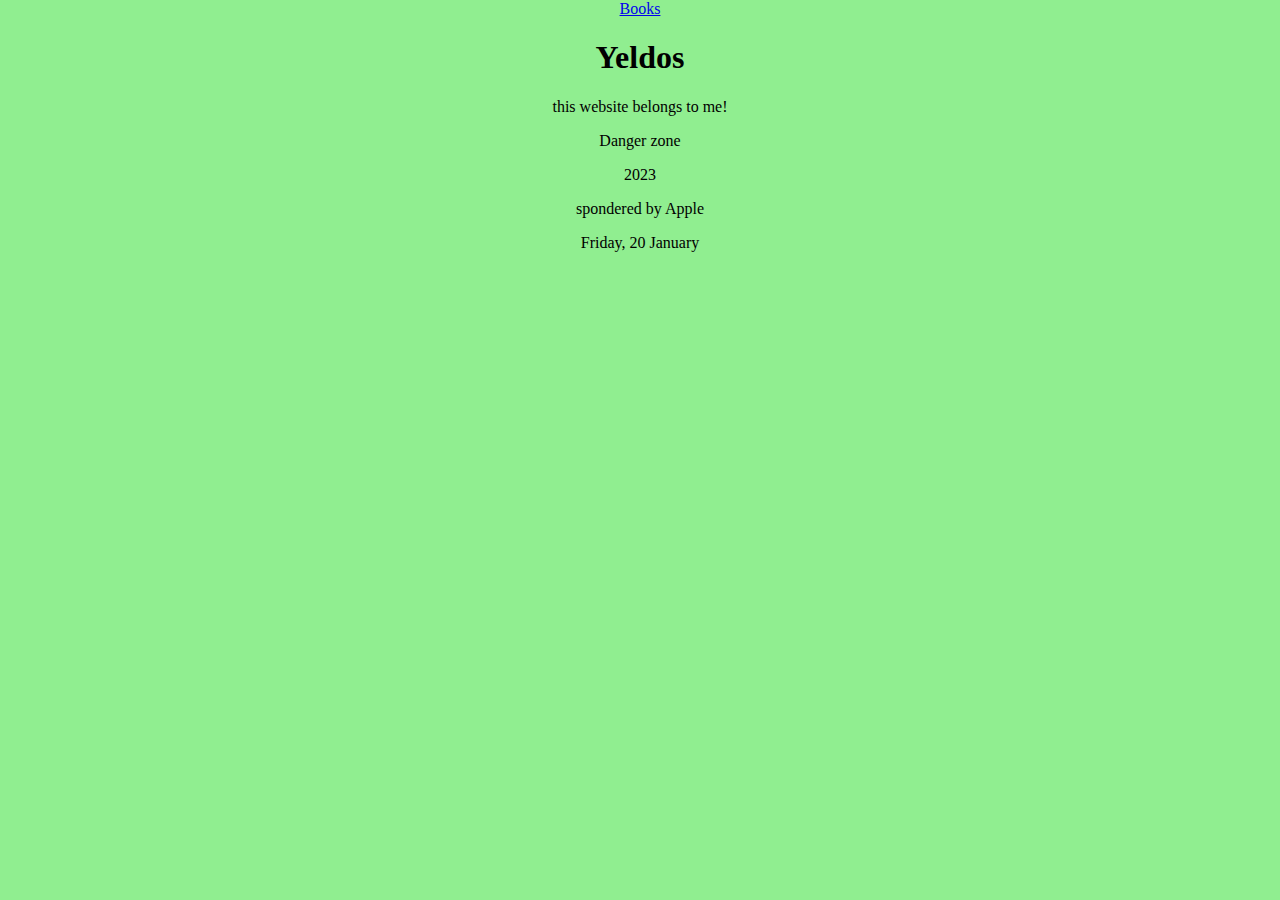
<file: index.html>
<html lang="en">
<head>
    <meta charset="UTF-8">
    <meta name="viewport" content="width=device-width, initial-scale=1.0">
    <title>Document</title>
    <link rel="stylesheet" type="text/css" href="styles.css" /> 
    <title>Link CSS to HTML</title>
    <a href="books.html">Books</a>
</head>
<body>
    <h1>Yeldos</h1>
    <p>this website belongs to me!</p>
    <p>Danger zone</p>
    <p>2023</p>
    <p>spondered by Apple</p>
    <p>Friday, 20 January</p>
</body>
</html>
</file>
<file: styles.css>
body  { 
    margin: 0;
    background: lightgreen;
    text-align: center;

}
</file>
